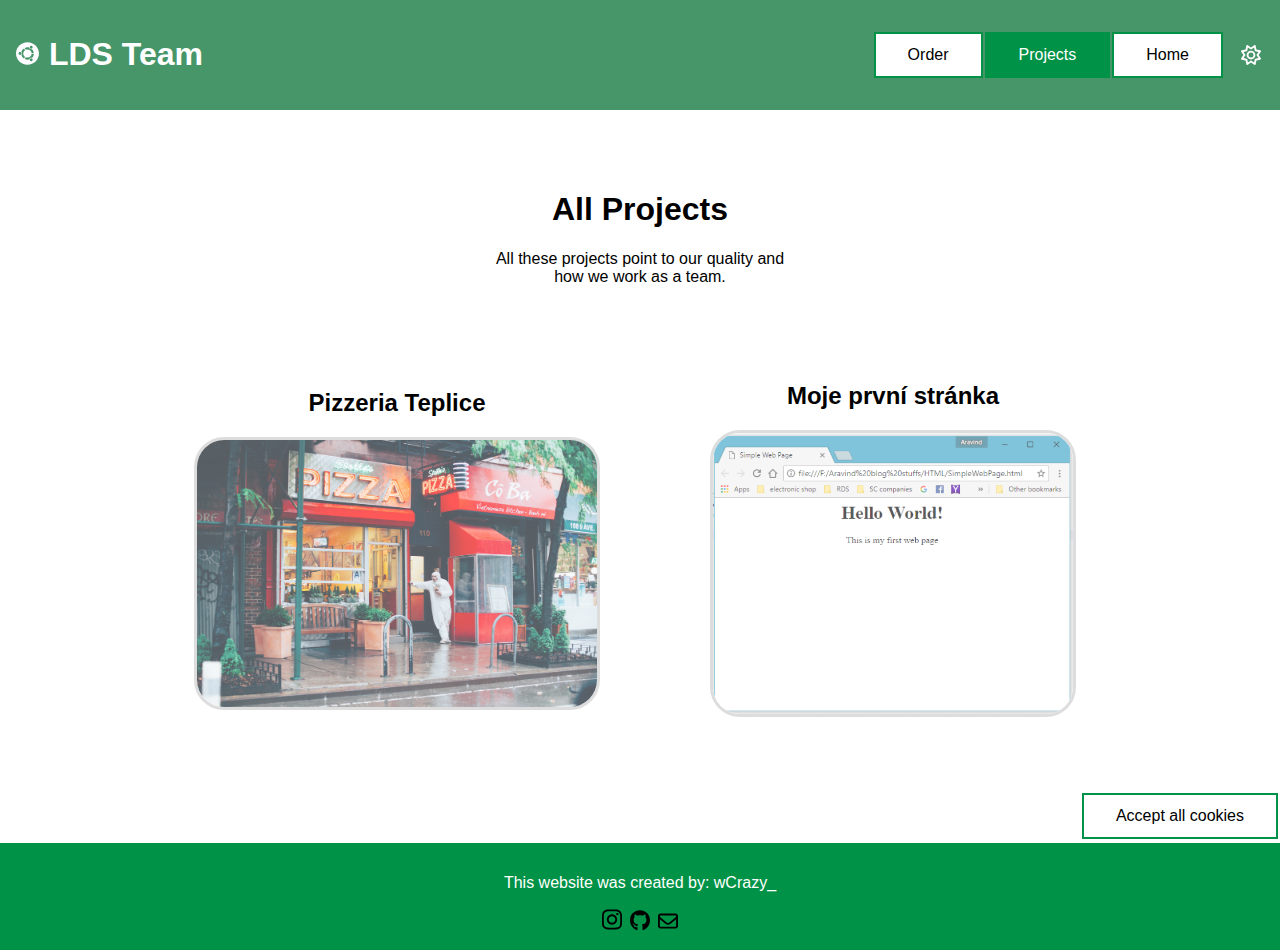
<file: projects.html>
<!DOCTYPE html>
<html lang="cs">
<head>
    <meta charset="UTF-8">
    <meta name="viewport" content="width=device-width, initial-scale=1.0">
    <title>LDS Team</title>
	<link rel="icon" href="img/ubuntu.svg">
	<link rel="stylesheet" = href="css/style.css">
	<script src="js/script.js"></script>
</head>
<body>
	<div class="hlavicka">
		<div class="left-section">
			<h1><img src="img/ubuntu.svg" id="logo"> LDS Team</h1>
		</div>
		<div class="right-section">
			<a href="error.html"><button class="button button1">Order</button></a>
			<button class="button button2">Projects</button>
			<a href="index.html"><button class="button button1">Home</button></a>
			<img src="img/sun-regular.svg" onclick="darkmodeFun()" class="visible" value="light" id="light">
			<img src="img/moon-regular.svg" onclick="darkmodeFun()" class="visible" value="dark" id="dark" style="display:none;">
		</div>
	</div>

	<div class="telo">
		<div class="center">
			<div class="text">
				<h1>All Projects</h1>
				<p>All these projects point to our quality and how we work as a team.</p>
			</div>
		</div>
	</div>

	<div class="telo">
		<div class="left">
			<div class="font">
				<h2>Pizzeria Teplice</h2>
				<a href="error.html"><img src="img/pizzeria.jpeg" id="projectsformat" class="projectgo projectgo1"></a>
			</div>
		</div>
		<div class="center">
			<div class="font">
				<h2>Moje první stránka</h2>
				<a href="error.html"><img src="img/firstweb.png" id="projectsformat" class="projectgo projectgo1" style="width:360px;"></a>
			</div>
		</div>
	</div>
	<br>

	<div class="acceptcookies">
		<button class="button button1" id="acceptallcookies" onclick="acceptCookie()">Accept all cookies</button>
	</div>


	<div class="paticka">
        <p>This website was created by: wCrazy_</p>
		<a href="https://www.instagram.com/wcrazy_qp/" target="_blank"><img src="img/instagram.svg" id="socialnisitedole"></a>
		<a href="https://github.com/ItsCr4zyyy" target="_blank"><img src="img/github.svg" id="socialnisitedole"></a>
		<a href="mailto:itscr4zykill@gmail.com" target="_blank"><img src="img/envelope-regular.svg" id="socialnisitedole"></a>
	</div>
</body>
</html>
</file>
<file: css/style.css>
.hlavicka {
	background-color: #479669;
	color: white;
	font-family: sans-serif;
	padding: 15px;
	margin: 0px;
    align-items: center;
	display: flex;
    flex-direction: row;
	justify-content: space-between;
}

.left-section {
	display: flex;
	align-items: center;
}

.right-section {
	display: flex;
}

.paticka {
	background-color: #009246;
	color: white;
	font-family: sans-serif;
	padding: 15px;
	margin: 0px;
	text-align: center;
}

.button {
	background-color: #009246;
	color: white;
	padding: 12px 32px;
	font-size: 16px;
	margin: 4px 2px;
	transition-duration: 0.4s;
	cursor: pointer;
	margin-left: auto;
}

.button1 {
	background-color: white; 
	color: black; 
	border: 2px solid #009246;
}

.button1:hover {
	background-color: #009246;
	color: white;
}

.button2 {
	background-color: #009246;
	color: white;
	border: 2px solid #009246;
}

body {
	padding: 0px;
	margin: 0px;
	background-color: #FFFFFF;
	color: black;
}

.dark-mode {
	padding: 0px;
	margin: 0px;
	background-color: #161616;
	color: #C5C5C5;
}

.visible {
	width: 20px;
	text-align: center;
	margin-right: 4px;
	margin-left: 16px;
	cursor: pointer;
}

#light {
	filter: invert(100%) sepia(16%) saturate(7463%) hue-rotate(222deg) brightness(119%) contrast(115%);
}


#logo {
	filter: invert(100%) sepia(16%) saturate(7463%) hue-rotate(222deg) brightness(119%) contrast(115%);
	width: 23px;
	padding-right: 1px;
	padding-left: 1px;
	margin: 0px;
}

#socialnisitedole {
	background-color: #009246;
	width: 20px;
	text-align: center;
	padding-right: 2px;
	padding-left: 2px;
}

#pc {
	width: 400px;
	margin: 0px;
	padding: 0px;
}

#code {
	width: 500px;
	margin: 0px;
	padding: 0px;
}

#mobile {
	width: 400px;
	margin: 0px;
	padding: 0px;
}


.telo {
	text-align: center;
	padding: 0px;
	margin: 50px;
    display: flex;
	align-items: center;
	justify-content: center;
}

.left {
	text-align: center;
	margin-left: 50px;
	margin-right: 50px;
}

.center {
	text-align: center;
	margin-left: 60px;
	margin-right: 60px;
}

.right {
	text-align: center;
	margin-left: 50px;
	margin-right: 50px;
}


.text {
	text-align: center;
	width: 300px;
	padding: 10px;
	font-family: sans-serif;
}

.font {
	font-family: sans-serif;
}

#projectsformat {
	width: 400px;
	margin: 0px;
	padding: 0px;
	border-radius: 30px;
}

.projectgo {
	transition-duration: 0.4s;
	cursor: pointer;
	margin: 0px;
	padding: 0px;
	border: 3px solid #ccc;
}

.projectgo1 {
	opacity: 0.65;
	border: 3px solid #ccc;
}

.projectgo1:hover {
	opacity: 1;
	border: 3px solid #009246;
}

.acceptcookies {
	font-family: sans-serif;
	text-align: right;
	position: relative;
}
</file>
